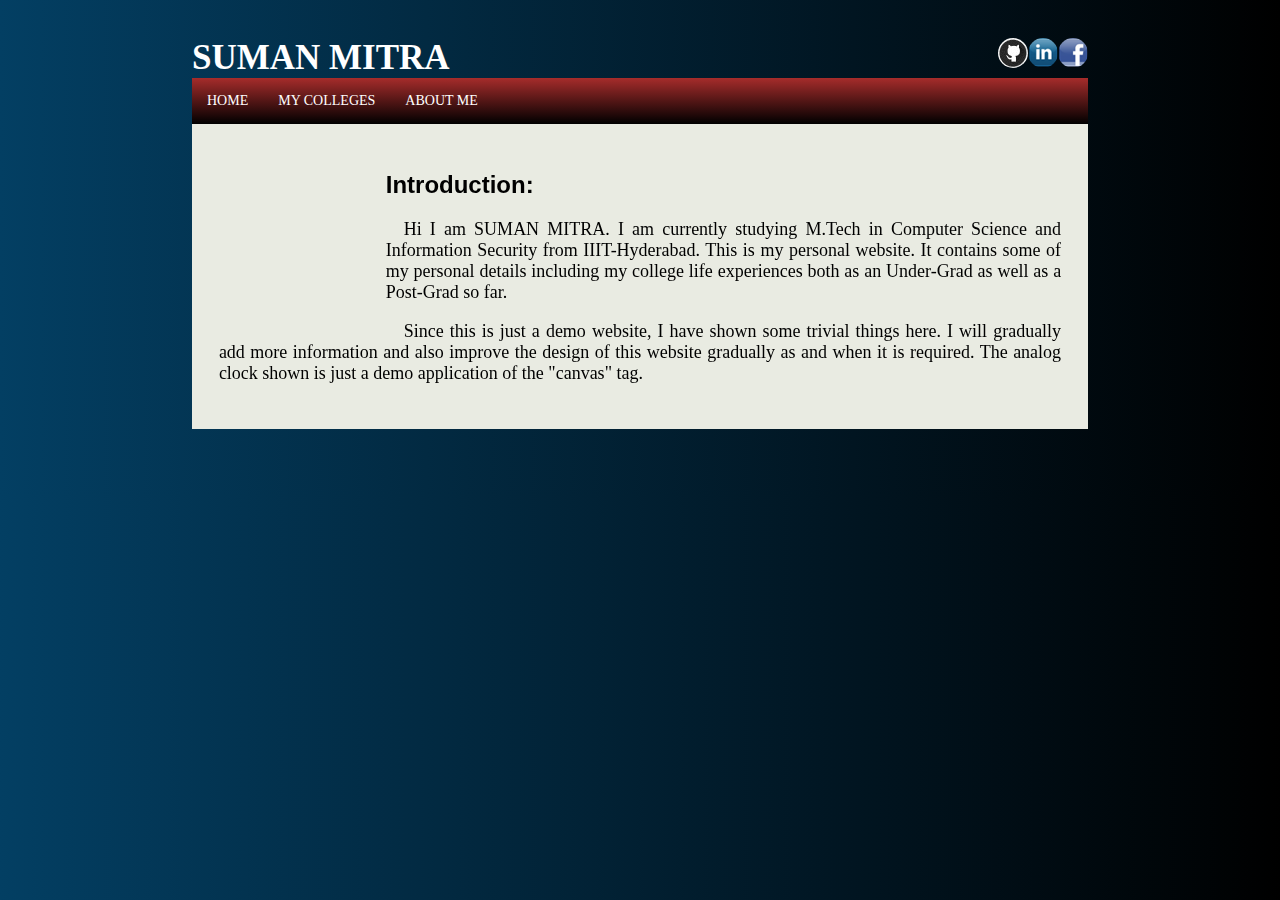
<file: index.html>
<!doctype html>
<html lang="en">
	<head>
		<title>Introduction</title>
		<meta name="viewport" content="width=device-width, initial-scale=1.0">
		<link rel="stylesheet" type="text/css" href="css/style.css">
		<script src="https://ajax.googleapis.com/ajax/libs/jquery/3.5.1/jquery.min.js"></script>
	</head>
	<body>
		<div class="div1">
			<span class="heading1"><b>SUMAN MITRA</b></span>
			<span class="connection">
				<a class="cn" target="_blank" href="https://www.facebook.com/suman.mitra.1994"><img alt="fb_icon" src="images/facebook.png" class="connect_img"/></a>
				<a class="cn" target="_blank" href="https://www.linkedin.com/in/suman-mitra-24a048131/"><img alt="li_icon" src="images/linkedin.png" class="connect_img"/></a>
				<a class="cn" target="_blank" href="https://github.com/SumanM-IIIT"><img alt="gh_icon" src="images/github.jpg" class="connect_img"/></a>
			</span>	
		</div>
		<div class="div2">
			<nav>
				<div class="container">
					<ul>
						<li><a href="index.html">HOME</a></li>
						<li> <a>MY COLLEGES</a>
							<ul>
								<li><a href="wbut.html">Life @WBUT</a></li>
								<li><a href="iiith.html">Life @IIIT-Hyderabad</a></li>
							</ul>
						</li>
						<li><a href="about.html">ABOUT ME</a></li>
					</ul>
				</div>
			</nav>
		</div>
		<div class="div3">
			<div class="my_canvas_div">
				<canvas id="canvas" width="150" height="150"></canvas>
			</div>
			<h2>Introduction:</h2>
			<p>&emsp;Hi I am SUMAN MITRA. I am currently studying M.Tech in Computer Science and Information Security from IIIT-Hyderabad. 
			This is my personal website. It contains some of my personal details including my college life
			experiences both as an Under-Grad as well as a Post-Grad so far.
			</p>
			<p>&emsp;Since this is just a demo website, I have shown some trivial things here. I will gradually add more information and also
			improve the design of this website gradually as and when
			it is required. The analog clock shown is just a demo application of the "canvas" tag.
			</p>
		</div>
		
		<script src="js/script.js"></script>
	</body>
</html>
</file>
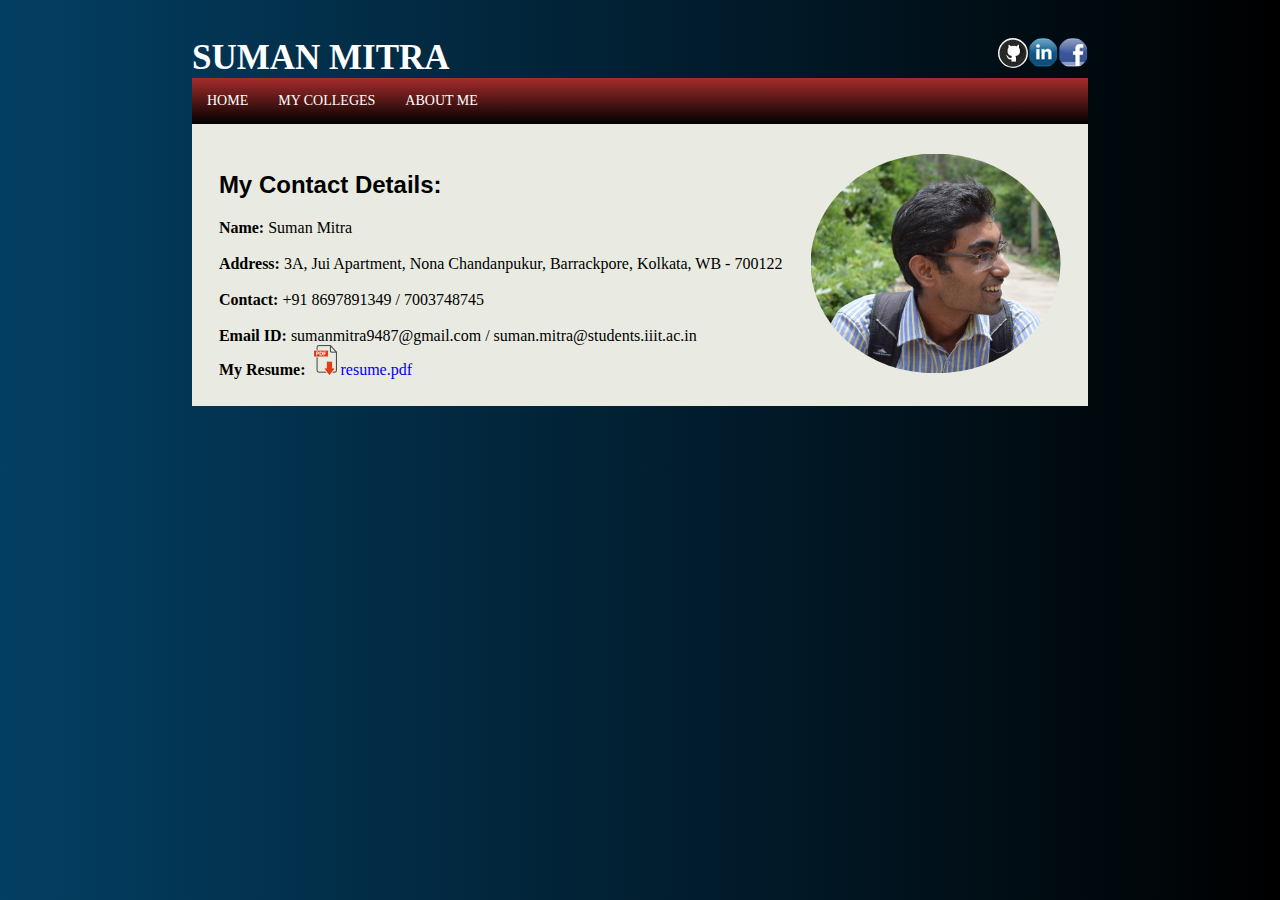
<file: about.html>
<!doctype html>
<html lang="en">
	<head>
		<title>My Contact</title>
		<meta name="viewport" content="width=device-width, initial-scale=1.0">
		<link rel="stylesheet" type="text/css" href="css/style.css">
		<script src="https://ajax.googleapis.com/ajax/libs/jquery/3.5.1/jquery.min.js"></script>
	</head>
	<body>
		<div class="div1">
			<span class="heading1"><b>SUMAN MITRA</b></span>
			<span class="connection">
				<a class="cn" target="_blank" href="https://www.facebook.com/suman.mitra.1994"><img alt="fb_icon" src="images/facebook.png" class="connect_img"/></a>
				<a class="cn" target="_blank" href="https://www.linkedin.com/in/suman-mitra-24a048131/"><img alt="li_icon" src="images/linkedin.png" class="connect_img"/></a>
				<a class="cn" target="_blank" href="https://github.com/SumanM-IIIT"><img src="images/github.jpg" alt="gh_icon" class="connect_img"/></a>
			</span>	
		</div>
		<div class="div2">
			<nav>
				<div class="container">
					<ul>
						<li><a href="index.html">HOME</a></li>
						<li> <a>MY COLLEGES</a>
							<ul>
								<li><a href="wbut.html">Life @WBUT</a></li>
								<li><a href="iiith.html">Life @IIIT-Hyderabad</a></li>
							</ul>
						</li>
						<li><a href="about.html">ABOUT ME</a></li>
					</ul>
				</div>
			</nav>
		</div>
		<div class="div3">
			<div class = "innerDiv3">
				<img alt="my_image" class="img1" src = "images/me.jpg"/>
			</div>
			<h2> My Contact Details: </h2>
				<b>Name:&nbsp;</b>Suman Mitra<br><br>
				<b>Address:&nbsp;</b>3A, Jui Apartment, Nona Chandanpukur, Barrackpore, Kolkata, WB - 700122<br><br>
				<b>Contact:&nbsp;</b>+91 8697891349 / 7003748745<br><br>
				<b>Email ID:&nbsp;</b>sumanmitra9487@gmail.com / suman.mitra@students.iiit.ac.in<br>
				<b>My Resume:&nbsp;</b><a href="files/resume.pdf" target="_blank">
								<img alt="pdf_icon" src="images/pdf_icon.png"/>&nbsp;resume.pdf
							</a>
		</div>
		
		<script src="js/script.js"></script>
	</body>
</html>
</file>
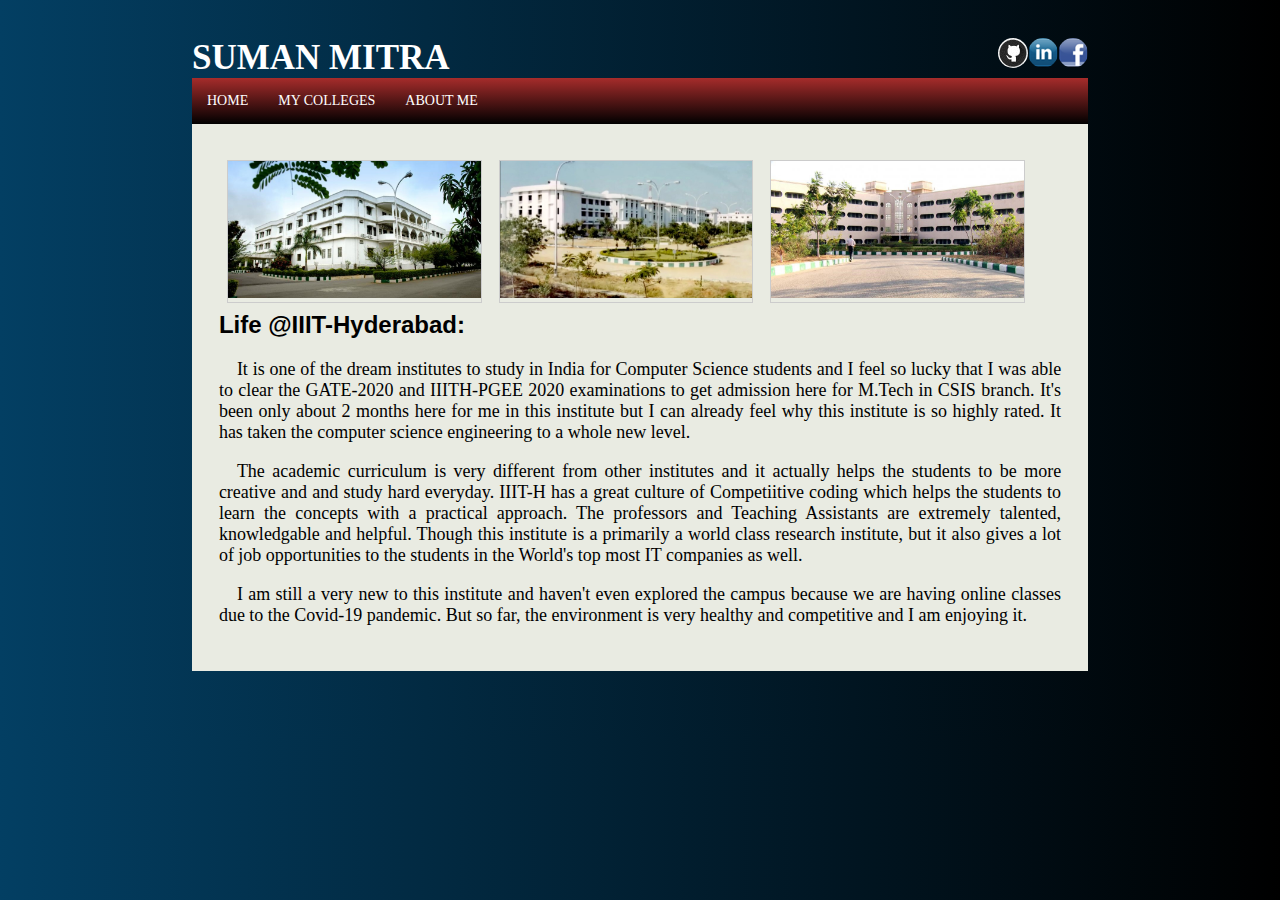
<file: iiith.html>
<!doctype html>
<html lang="en">
	<head>
		<title>My Life @IIIT-H</title>
		<meta name="viewport" content="width=device-width, initial-scale=1.0">
		<link rel="stylesheet" type="text/css" href="css/style.css">
		<script src="https://ajax.googleapis.com/ajax/libs/jquery/3.5.1/jquery.min.js"></script>
	</head>
	<body>
		<div class="div1">
			<span class="heading1"><b>SUMAN MITRA</b></span>
			<span class="connection">
				<a class="cn" target="_blank" href="https://www.facebook.com/suman.mitra.1994"><img alt="fb_icon" src="images/facebook.png" class="connect_img"/></a>
				<a class="cn" target="_blank" href="https://www.linkedin.com/in/suman-mitra-24a048131/"><img alt="li_icon" src="images/linkedin.png" class="connect_img"/></a>
				<a class="cn" target="_blank" href="https://github.com/SumanM-IIIT"><img alt="gh_icon" src="images/github.jpg" class="connect_img"/></a>
			</span>	
		</div>
		<div class="div2">
			<nav>
				<div class="container">
					<ul>
						<li><a href="index.html">HOME</a></li>
						<li> <a>MY COLLEGES</a>
							<ul>
								<li><a href="wbut.html">Life @WBUT</a></li>
								<li><a href="iiith.html">Life @IIIT-Hyderabad</a></li>
							</ul>
						</li>
						<li><a href="about.html">ABOUT ME</a></li>
					</ul>
				</div>
			</nav>
		</div>
		<div class="div3">
			<div>
				<div class="gallery">
					<a href="images/iiith_img1.jpg" target="_blank">
						<img alt="iiith_pic1" src="images/iiith_img1.jpg" width="600" height="400">
					</a>
				</div>
				<div class="gallery">
				  <a href="images/iiith_img2.jpg" target="_blank">
					<img alt="iiith_pic2" src="images/iiith_img2.jpg" width="600" height="400">
				  </a>
				</div>
				<div class="gallery">
				  <a href="images/iiith_img3.jpg" target="_blank">
					<img alt="iiith_pic3" src="images/iiith_img3.jpg" width="600" height="400">
				  </a>
				</div>
			</div>
			<div>
				<h2>Life @IIIT-Hyderabad:</h2>
				<p>&emsp;It is one of the dream institutes to study in India for Computer Science students and I feel so lucky that I was able to
				clear the GATE-2020 and IIITH-PGEE 2020 examinations to get admission here for M.Tech in CSIS branch. It's been only about 2 months
				here for me in this institute but I can already feel why this institute is so highly rated. It has taken the computer science engineering
				to a whole new level.
				</p>
				<p>&emsp;The academic curriculum is very different from other institutes and it actually helps the students to be more creative and
				and study hard everyday. IIIT-H has a great culture of Competiitive coding which helps the students to learn the concepts with a
				practical approach. The professors and Teaching Assistants are extremely talented, knowledgable and helpful. Though this institute
				is a primarily a world class research institute, but it also gives a lot of job opportunities to the students in the World's top most IT
				companies as well.
				</p>
				<p>&emsp;I am still a very new to this institute and haven't even explored the campus because we are having online classes due to the 
				Covid-19 pandemic. But so far, the environment is very healthy and competitive and I am enjoying it.
				</p>
			</div>
		</div>
		
		<script src="js/script.js"></script>
	</body>
</html>
</file>
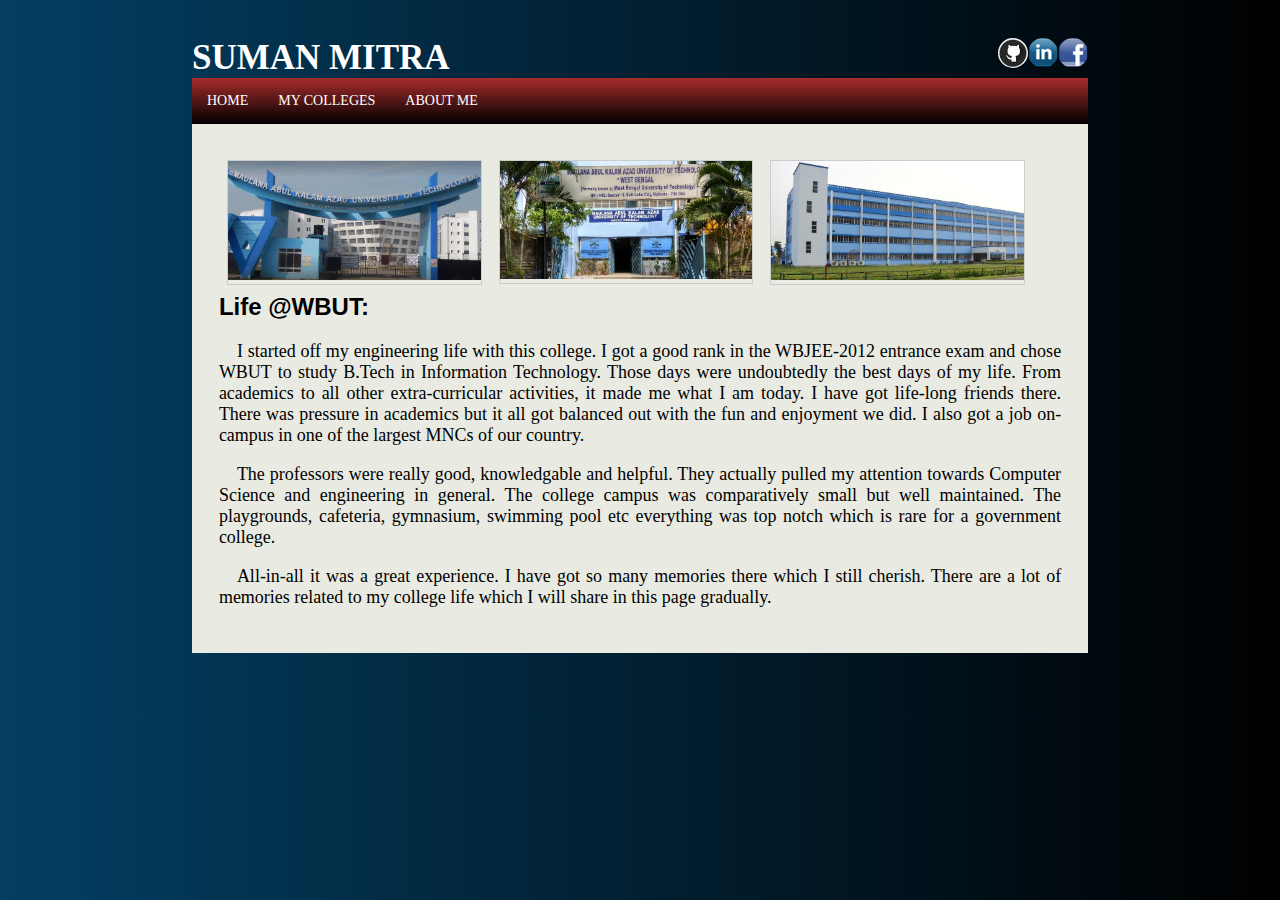
<file: wbut.html>
<!doctype html>
<html lang="en">
	<head>
		<title>My Life@WBUT</title>
		<meta name="viewport" content="width=device-width, initial-scale=1.0">
		<link rel="stylesheet" type="text/css" href="css/style.css">
		<script src="https://ajax.googleapis.com/ajax/libs/jquery/3.5.1/jquery.min.js"></script>
	</head>
	<body>
		
				
		
		<div class="div1">
			<span class="heading1"><b>SUMAN MITRA</b></span>
			<span class="connection">
				<a class="cn" href="https://www.facebook.com/suman.mitra.1994" target="_blank"><img alt="fb_icon" src="images/facebook.png" class="connect_img"/></a>
				<a class="cn" href="https://www.linkedin.com/in/suman-mitra-24a048131/" target="_blank"><img alt="li_icon" src="images/linkedin.png" class="connect_img"/></a>
				<a class="cn" href="https://github.com/SumanM-IIIT" target="_blank"><img alt="gh_icon" src="images/github.jpg" class="connect_img"/></a>
			</span>	
		</div>
		<div class="div2">
			<nav>
				<div class="container">
					<ul>
						<li><a href="index.html">HOME</a></li>
						<li> <a>MY COLLEGES</a>
							<ul>
								<li><a href="wbut.html">Life @WBUT</a></li>
								<li><a href="iiith.html">Life @IIIT-Hyderabad</a></li>
							</ul>
						</li>
						<li><a href="about.html">ABOUT ME</a></li>
					</ul>
				</div>
			</nav>
		</div>
		<div class="div3">
			<div>
				<div class="gallery">
					<a href="images/img1.jpeg" target="_blank">
						<img alt="wbut_pic1" src="images/img1.jpeg" width="600" height="400">
					</a>
				</div>
				<div class="gallery">
				  <a href="images/img2.jpg" target="_blank">
					<img alt="wbut_pic2" src="images/img2.jpg" width="600" height="400">
				  </a>
				</div>
				<div class="gallery">
				  <a href="images/img3.jpg" target="_blank">
					<img alt="wbut_pic3" src="images/img3.jpg" width="600" height="400">
				  </a>
				</div>
			</div>
			<div>
				<h2>Life @WBUT:</h2>
				<p>&emsp;I started off my engineering life with this college. I got a good rank in the WBJEE-2012 entrance exam and chose WBUT
				to study B.Tech in Information Technology. Those days were undoubtedly the best days of my life. From academics to all other extra-curricular
				activities, it made me what I am today. I have got life-long friends there. There was pressure in academics but it all got balanced out
				with the fun and enjoyment we did. I also got a job on-campus in one of the largest MNCs of our country.
				</p>
				<p>&emsp;The professors were really good, knowledgable and helpful. They actually pulled my attention towards Computer Science and engineering
					in general.	The college campus was comparatively small but well maintained.	The playgrounds, cafeteria, gymnasium, 
					swimming pool etc everything was top notch which is rare for a government college.
				</p>
				<p>&emsp;All-in-all it was a great experience. I have got so many memories there which I still cherish. There are a lot of memories
				related to my college life which I will share in this page gradually.
				</p>
			</div>
		</div>
		<script src="js/script.js"></script>
	</body>
</html>
</file>
<file: css/style.css>
html {
	background: linear-gradient(to right, #033f63, black);
}
body {
	margin: 3% 15% 5% 15%;
}

.details {
	text-align: left;
	word-wrap: break-word;
}
.div1 .cn {
	float: right;
}
a {
	text-decoration: none;
}
.innerDiv3 {
	float: right;
	width: 30%;
}
.div1 {
	width: 100%;
	position: relative;
	display: inline-block;
}

.connect_img {
	border-radius: 50%;
}	
.connect_img:hover {
	transform: scale(1.2);
}

.heading1 {
	font-size: 35px;
	color: white;
}
.div3 {
	padding: 3%;
	background-color: #e9ebe2;
}
.img1 {
	float:left;
	padding: 1%;
	width: 100%;
	max-width: 250px;
	height: auto;
	border-radius: 50%;
}
h2 {
	font-family: arial;
}
p {
	font-family: calibri; 
	text-align: justify;
	font-size: 18px;
}
nav { 
background: linear-gradient(#a62c2b, black); 
}

nav ul {
  font-size: 0;
  margin: 0;
  padding: 0;
}

nav ul li {
  display: inline-block;
  position: relative;
}

nav ul li a {
  color: #fff;
  display: block;
  font-size: 14px;
  padding: 15px;
  transition: 0.3s linear;
  text-decoration: none;
}


nav ul li:hover { 
background: linear-gradient(black, #a62c2b); 
}

nav ul li ul {
  border-bottom: 5px solid #a62c2b;
  display: none;
  position: absolute;
  width: 250px;
}

nav ul li ul li {
  border-top: 1px solid #a62c2b;
  display: block;
}

nav ul li ul li:first-child {
	border-top: none;
}

nav ul li ul li a {
  background: #373737;
  display: block;
  text-align: center;
  padding: 10px 14px;
  text-decoration: none;
}

nav ul li ul li a:hover {
	background: linear-gradient(black, #a62c2b);
}

div.gallery {
  margin: 1%;
  border: 1px solid #ccc;
  float: left;
  width: 30%;
}

div.gallery:hover {
  border: 1px solid #777;
  transform: scale(1.1);
}

div.gallery img {
  width: 100%;
  height: auto;
}

.my_canvas_div {
	margin: auto;
}
/*canvas {
	padding: 0;
    margin: auto;
    display: block;
	float: center;
}*/
.my_canvas_div {
	padding: 1%;
	float: left;
}
.counter {
	float: right;
}
</file>
